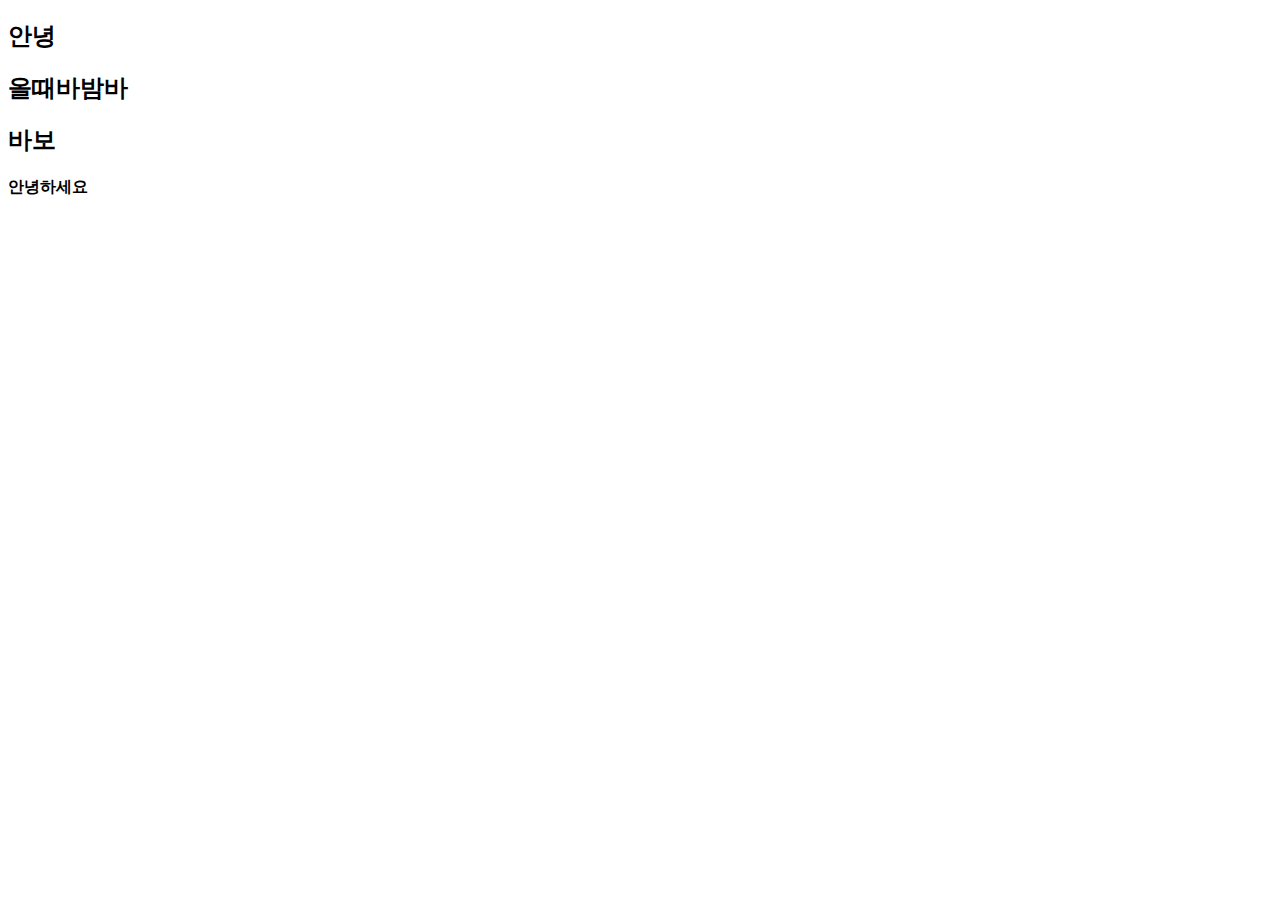
<file: index.html>
<!DOCTYPE html>
<html lang="en">
<head>
    <meta charset="UTF-8">
    <meta http-equiv="X-UA-Compatible" content="IE=edge">
    <meta name="viewport" content="width=device-width, initial-scale=1.0">
    <title>Document</title>
</head>
<body>

<h2 id="hello">안녕하세요</h2>
<h2 id="hi">올때메로나</h2>
<h2 id="title">멍청이</h2>
<h4 id="test">안녕하세요</h4>

<script
  src="https://code.jquery.com/jquery-3.6.0.min.js"
  integrity="sha256-/xUj+3OJU5yExlq6GSYGSHk7tPXikynS7ogEvDej/m4="
  crossorigin="anonymous"></script>
  <script>
      //웹환경에서 자바스크립트의 목적 = html조작과 변경
      document.getElementById('hello').innerHTML='안녕';//이건 이해보다 외울것
      document.getElementById('hi').innerHTML='올때바밤바';
      $('#title').html('바보');
      $('#test').addClass('yellow-bg');
      //html안에 onclick쓰던거를 자바스크립트와 html
      //분리하기 위해서 addEventListner사용-->document.getElementById().addEventListner('click',function(){});
      //이것도 너무 길어서 제이쿼리 나옴->자바스크립트=제이쿼리
      //$(#블라블라).on('click',function(){});
      //document.getElementById().innerHTML('')->$(#블라블라).html('');
      //$('#title').text('바보'); 
      //$('#title').html('<p>바보</p>'); 
      //$('#title').css('color', 'red'); 

  </script>
</body>
</html>
</file>
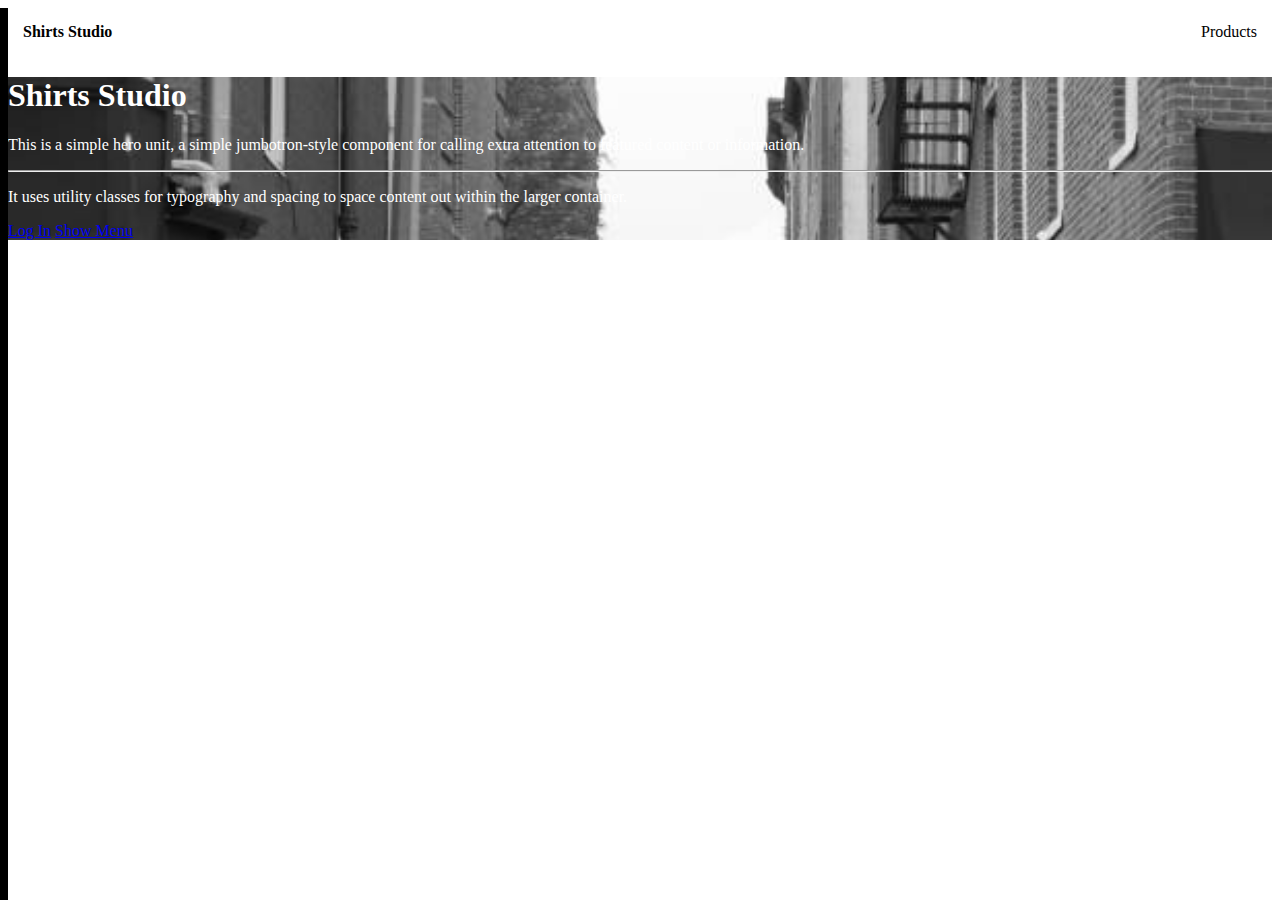
<file: boot.html>
<!doctype html>
<html lang="en">
  <head>
    <!-- Required meta tags -->
    <meta charset="utf-8">
    <meta name="viewport" content="width=device-width, initial-scale=1, shrink-to-fit=no">

    <!-- Bootstrap CSS -->
    <link rel="stylesheet" href="https://cdn.jsdelivr.net/npm/bootstrap@4.6.1/dist/css/bootstrap.min.css" integrity="sha384-zCbKRCUGaJDkqS1kPbPd7TveP5iyJE0EjAuZQTgFLD2ylzuqKfdKlfG/eSrtxUkn" crossorigin="anonymous">

    <link rel="stylesheet" href="main.css">

    <title>Hello, world!</title>
    <script src="https://code.jquery.com/jquery-3.6.0.min.js" integrity="sha256-/xUj+3OJU5yExlq6GSYGSHk7tPXikynS7ogEvDej/m4=" crossorigin="anonymous"></script>
  </head>
  <body>

<div class="left-menu">
  <p>Menu Title</p>
</div>





    <!-- <h3 id="hi">안녕</h3> -->
    <script>
     
      //jQuery animate() 함수

      // $('#hi').click(function(){
        // $('#hi').animate({marginLeft:'100px'},5000);//camelCase
      // });//5000ms, 5초 동안 애니메이션 됨

      //콤마로 데이터 구분하기
     // $('#hi').animate({marginLeft:'100px',marginTop:'100px'
    //});//camelCase
     
    </script>

      <div class="black-background" >
          <div class="white-background">
              <p>로그인하세요</p>


                <form action="">
                    <div class="form-group">
                        <input id="email" type="email" 
                        class="form-control"
                        placeholder="Email">
                        <p class="email-alert">이메일을 입력하세요</p>
                    </div>
                   
                    <!-- 이메일이 빈칸인 경우 전송을 막는 기능을 추가해보자 -->
                    <div class="form-group">
                        <input type="password"
                        class="form-control"
                        placeholder="Password">
                    </div>
                    <button type="submit"
                    class="btn btn-primary">전송</button>
                </form>
              <button class="btn btn-danger" id="close">
                  닫기
              </button>
          </div>
      </div>

      <div class="nav-menu">
         <h4 style="margin: 0;">Shirts Studio</h4> 
         <a id="nav-sub-button" >Products</a>
      </div>

      <ul class="list-group nav-sub">
        <li class="list-group-item">Outer</li>
        <li class="list-group-item">Top</li>
        <li class="list-group-item">Bottom</li>
       
      </ul>




    <div class="jumbotron main-background">
        <h1 class="display-4">Shirts Studio</h1>
        <p class="lead">This is a simple hero unit, a simple jumbotron-style component for calling extra attention to featured content or information.</p>
        <hr class="my-4">
        <p>It uses utility classes for typography and spacing to space content out within the larger container.</p>
        <a id="login" class="btn btn-primary btn-lg" href="#" role="button">
          Log In</a>

          <a id="show-menu" class="btn btn-danger btn-lg" href="#" role="button">
           Show Menu</a>
      </div>
      <script>
        $('#show-menu').click(function(){
          $('.left-menu').animate({marginLeft:'0px'},600);
        });



      </script>

    <!-- 
      애니메이션 UI 만드는 법

1. HTML CSS로 시작화면과 최종화면 만들기

2. 자바스크립트로 최종화면으로 변하도록 트리거하기

3. 스무스한 동작은 animate 함수 사용 -> 요즘엔 잘 안씀 ->스무스한 동작 css동작 씀
-->
    <script>
         //폼 전송 시 공백체크 기능
        $('form').on('submit',function(e){//전송될때 폼태그 전체를 선택해줘야함($('form'))
            if($('#email').val()==''){
            e.preventDefault();
            $('.email-alert').show();

            }
        });
        
        //login 모달창 UI
        $('#login').on('click',function(){
        $('.black-background').css('transform','translateY(0px)');
        });
        
        //navbar menu
        $('#nav-sub-button').click(function(){
        $('.nav-sub').slideToggle();
        });

        //닫기
         $('#close').click(function(){
         $('.black-background').fadeOut();
        });
    </script>

  </body>
</html>
</file>
<file: main.css>
.main-background{
background-image: url(background.jpg);
background-size:cover;
color: white;
border-radius: 0px;
}
.black-background{
    background: rgba(0, 0, 0, 0.5);
    position:fixed;
    z-index: 5;
    width: 100%;
    height: 100%;
    display: block;
    /* margin-top: -1200px; */
    /* 애니메이션 할 때
    margin, width, height, top, left, bottom, right 얘네 
    건드리지 말것 -> 브라우저는 레이아웃을 변경하면 렌더링시간이 매우 오래걸림*/
    /* 대신 transform 쓰기 */
    transition: all 1s; 
    transform: translateY(-1000px);
  
}
.white-background{
    background:white;
    width: 80%;
    margin:100px auto;
    padding: 20px;
    border-radius: 10px;
}
.nav-menu{
    display: flex;
    justify-content: space-between;
    padding: 15px;
    align-items: center;
}
.nav-sub{
    display: none;
}
.email-alert{
    display: none;
}
.left-menu{
    width: 150px;
    height: 100%;
    background-color:black;
    color: white;
    position: fixed;
    margin-left: -150px;
    /* 메뉴바 일단 숨겨 놓기 위해 */
}
</file>
